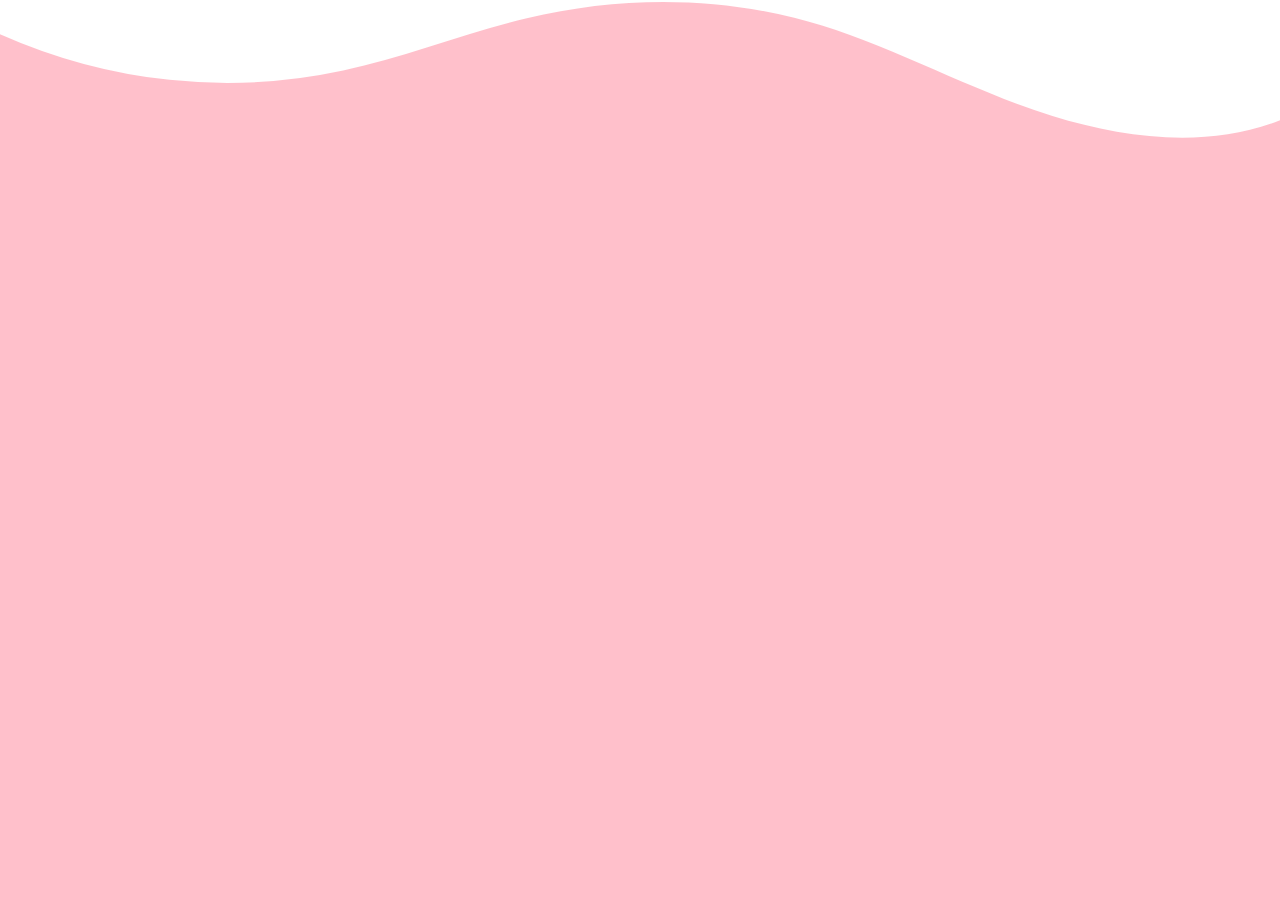
<file: curvebg.html>
<!DOCTYPE html>
<html lang="en">
  <head>
    <meta charset="UTF-8" />
    <meta http-equiv="X-UA-Compatible" content="IE=edge" />
    <meta name="viewport" content="width=device-width, initial-scale=1.0" />
    <title>Document</title>
    <style>
      body {
        background-color: pink;
      }
      .custom-shape-divider-top-1756175524 {
        position: absolute;
        top: 0;
        left: 0;
        width: 100%;
        overflow: hidden;
        line-height: 0;
      }

      .custom-shape-divider-top-1756175524 svg {
        position: relative;
        display: block;
        width: calc(100% + 1.3px);
        height: 150px;
      }

      .custom-shape-divider-top-1756175524 .shape-fill {
        fill: #ffffff;
      }
    </style>
  </head>
  <body>
    <div class="custom-shape-divider-top-1756175524">
      <svg
        data-name="Layer 1"
        xmlns="http://www.w3.org/2000/svg"
        viewBox="0 0 1200 120"
        preserveAspectRatio="none"
      >
        <path
          d="M321.39,56.44c58-10.79,114.16-30.13,172-41.86,82.39-16.72,168.19-17.73,250.45-.39C823.78,31,906.67,72,985.66,92.83c70.05,18.48,146.53,26.09,214.34,3V0H0V27.35A600.21,600.21,0,0,0,321.39,56.44Z"
          class="shape-fill"
        ></path>
      </svg>
    </div>
  </body>
</html>
</file>
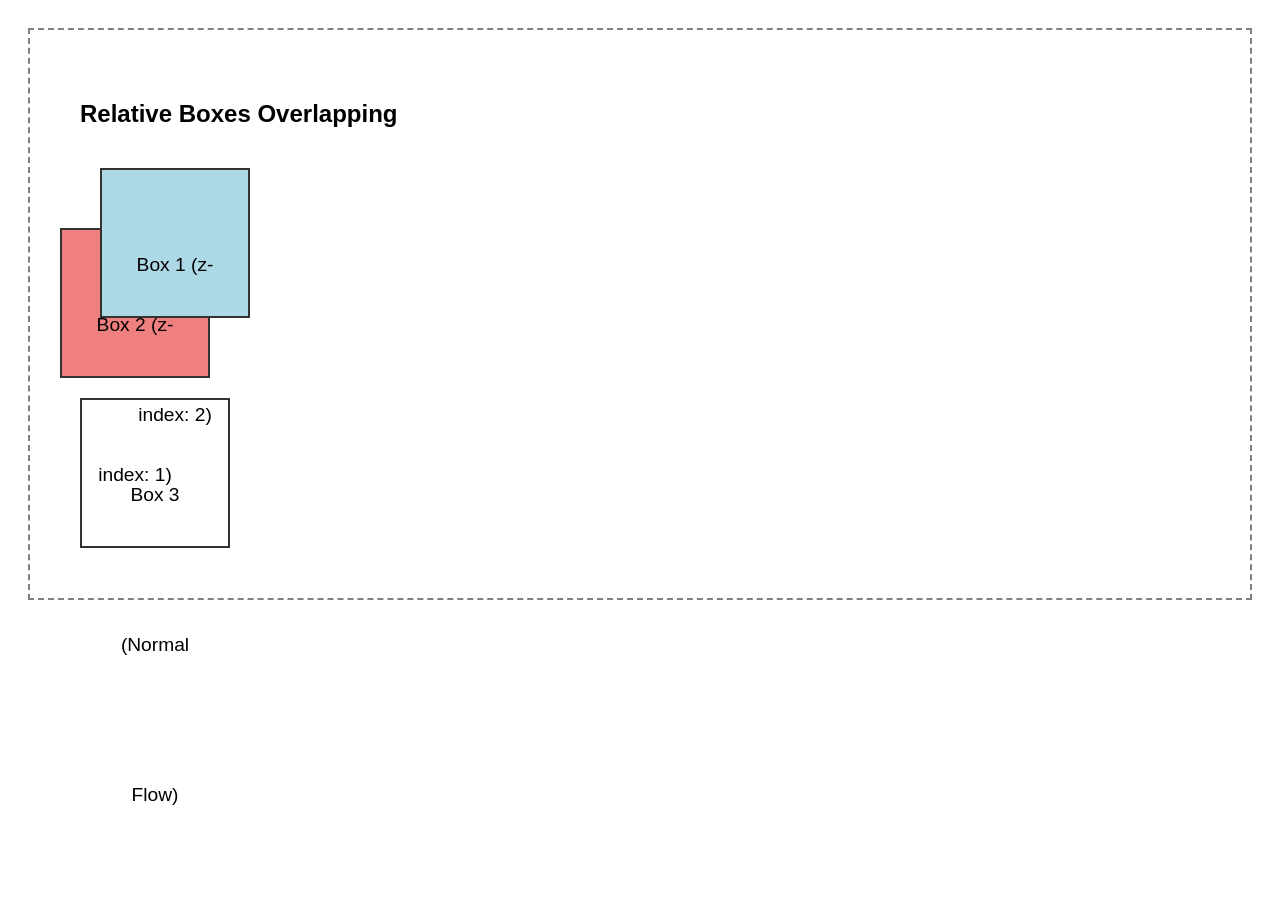
<file: relativeoverlapexample.html>
<!DOCTYPE html>
<html lang="en">
  <head>
    <meta charset="UTF-8" />
    <meta name="viewport" content="width=device-width, initial-scale=1.0" />
    <title>Relative Overlap Example</title>
    <style>
      body {
        font-family: sans-serif;
        padding: 20px;
      }
      .box {
        width: 150px;
        height: 150px;
        padding: 20px;
        border: 2px solid #333;
        text-align: center;
        font-size: 1.2em;
        line-height: 150px; /* Vertically center text */
        box-sizing: border-box; /* Include padding/border in width/height */
      }

      .box1 {
        background-color: lightblue;
        position: relative; /* Make it relative */
        left: 20px; /* Move 20px to the right from its normal spot */
        top: 20px; /* Move 20px down from its normal spot */
        z-index: 2; /* Bring this one on top */
      }

      .box2 {
        background-color: lightcoral;
        position: relative; /* Make it relative */
        left: -20px; /* Move 20px to the left from its normal spot */
        top: -20px; /* Move 20px up from its normal spot */
        margin-top: -50px; /* To bring it closer initially for easier overlap */
        z-index: 1; /* Keep this one below */
      }

      .container {
        border: 2px dashed gray;
        padding: 50px;
        margin-bottom: 50px;
      }
    </style>
  </head>
  <body>
    <div class="container">
      <h2>Relative Boxes Overlapping</h2>
      <div class="box box1">Box 1 (z-index: 2)</div>
      <div class="box box2">Box 2 (z-index: 1)</div>
      <div class="box box3">Box 3 (Normal Flow)</div>
    </div>
  </body>
</html>
</file>
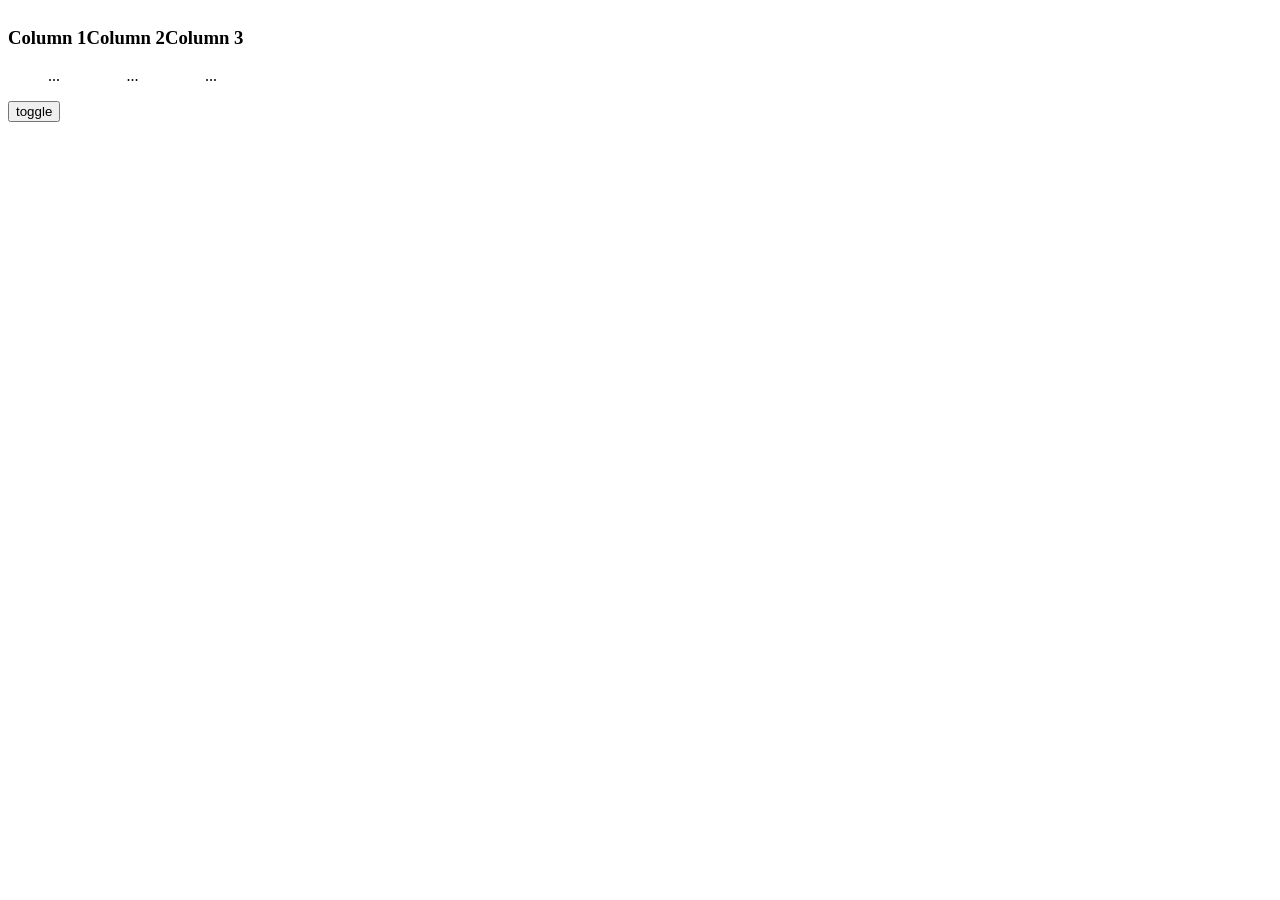
<file: revealsecondbygroup.html>
<!DOCTYPE html>
<html lang="en">
  <head>
    <meta charset="UTF-8" />
    <meta http-equiv="X-UA-Compatible" content="IE=edge" />
    <meta name="viewport" content="width=device-width, initial-scale=1.0" />
    <title>Document</title>
    <script src="revealsecond.js"></script>
    <link rel="stylesheet" href="revealsecond.css" />
  </head>
  <body>
    <nav class="flyout-menu">
      <div class="flyout-column" data-group="1">
        <h3>Column 1</h3>
        <ul>
          ...
        </ul>
      </div>
      <div class="flyout-column" data-group="2">
        <h3>Column 2</h3>
        <ul>
          ...
        </ul>
      </div>
      <div class="flyout-column" data-group="3">
        <h3>Column 3</h3>
        <ul>
          ...
        </ul>
      </div>
    </nav>

    <button id="toggle-menu-button">toggle</button>
  </body>
</html>
</file>
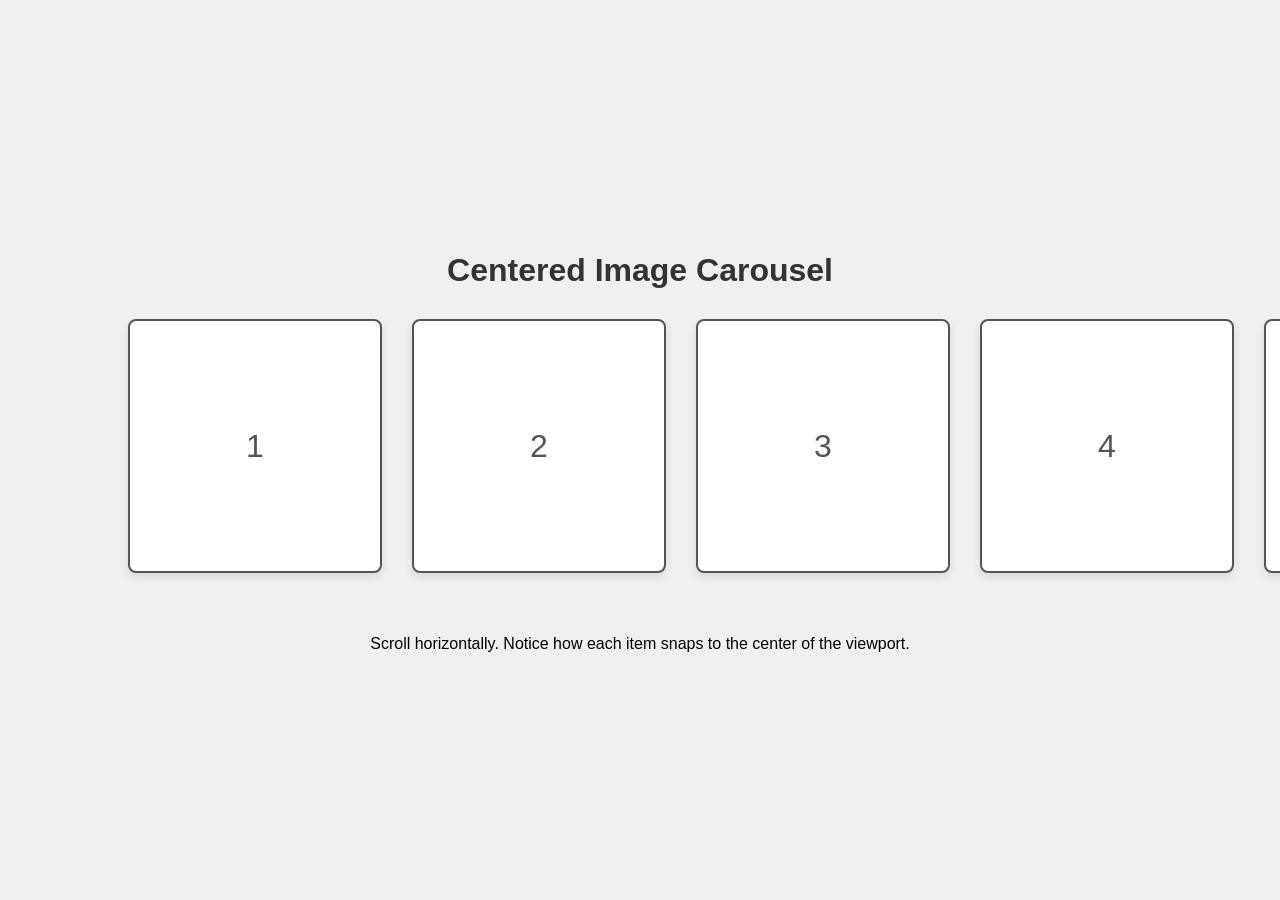
<file: scrollsnapexample.html>
<!DOCTYPE html>
<html lang="en">
  <head>
    <meta charset="UTF-8" />
    <meta name="viewport" content="width=device-width, initial-scale=1.0" />
    <title>Scroll Snap Center Example</title>
    <style>
      body {
        font-family: sans-serif;
        margin: 0;
        display: flex;
        flex-direction: column;
        align-items: center;
        min-height: 100vh;
        justify-content: center;
        background-color: #f0f0f0;
      }

      h1 {
        margin-bottom: 30px;
        color: #333;
      }

      .carousel-container {
        width: 80vw; /* Container width */
        height: 300px;
        display: flex; /* Use flex to lay out images horizontally */
        overflow-x: scroll; /* Enable horizontal scrolling */
        scroll-behavior: smooth; /* Optional: smooth scrolling */

        /* --- SCROLL SNAP PROPERTIES FOR THE CONTAINER --- */
        scroll-snap-type: x mandatory; /* Snap horizontally, mandatory snapping */
        /* Add some padding to see the centering effect more clearly */
        padding-inline: calc((100% - 250px) / 2);
        /* Centers a 250px wide image */
        scroll-padding-inline: calc((100% - 250px) / 2);
        /* Matches padding */
      }

      .carousel-item {
        flex: 0 0 250px; /* Prevent shrinking/growing, fixed width of 250px */
        height: 250px;
        margin-inline: 15px; /* Spacing between items */
        background-color: white;
        border: 2px solid #555;
        display: flex;
        justify-content: center;
        align-items: center;
        font-size: 2em;
        color: #555;
        border-radius: 8px;
        box-shadow: 0 4px 8px rgba(0, 0, 0, 0.1);

        /* --- SCROLL SNAP PROPERTY FOR THE ITEM --- */
        scroll-snap-align: start; /* This item will center itself in the view */
      }

      .carousel-item:first-child {
        margin-inline-start: 0;
      } /* Remove extra start margin due to padding */
      .carousel-item:last-child {
        margin-inline-end: 0;
      } /* Remove extra end margin due to padding */

      /* Optional: style scrollbar */
      .carousel-container::-webkit-scrollbar {
        height: 8px;
      }
      .carousel-container::-webkit-scrollbar-thumb {
        background-color: #888;
        border-radius: 4px;
      }
      .carousel-container::-webkit-scrollbar-track {
        background-color: #f1f1f1;
      }
    </style>
  </head>
  <body>
    <h1>Centered Image Carousel</h1>

    <div class="carousel-container">
      <div class="carousel-item">1</div>
      <div class="carousel-item">2</div>
      <div class="carousel-item">3</div>
      <div class="carousel-item">4</div>
      <div class="carousel-item">5</div>
      <div class="carousel-item">6</div>
    </div>

    <p>
      Scroll horizontally. Notice how each item snaps to the center of the
      viewport.
    </p>
  </body>
</html>
</file>
<file: revealsecond.css>
@keyframes flyin-fade {
    from {
      opacity: 0;
      transform: translateY(10px);
    }
    to {
      opacity: 1;
      transform: translateY(0);
    }
  }

  .flyout-menu {
    display: flex;
  }
  
  .flyout-column {
    --r-globalnav-flyout-group-delay: 
    min( (var(--r-globalnav-flyout-elevated-group-count) * 80ms) 
    + ((var(--r-globalnav-flyout-group-number) - var(--r-globalnav-flyout-elevated-group-count)) * 40ms), 
    var(--r-globalnav-flyout-group-number) * 80ms );

    /* Initial state: hidden and slightly moved down */
    opacity: 0;
    transform: translateY(10px);
    
    /* Set up the animation properties, but don't run it yet */
    animation-name: flyin-fade;
    animation-duration: 0.3s;
    animation-timing-function: ease-out;
    animation-fill-mode: forwards;
    animation-play-state: paused; /* The animation will wait until we trigger it */
    
    /* Use your calculated variable for the delay */
    animation-delay: var(--r-globalnav-flyout-group-delay);
  }
  
  /* The trigger: when the parent has the .is-open class, play the animation on its children */
  .flyout-menu.is-open .flyout-column {
    animation-play-state: running;
  }
</file>
